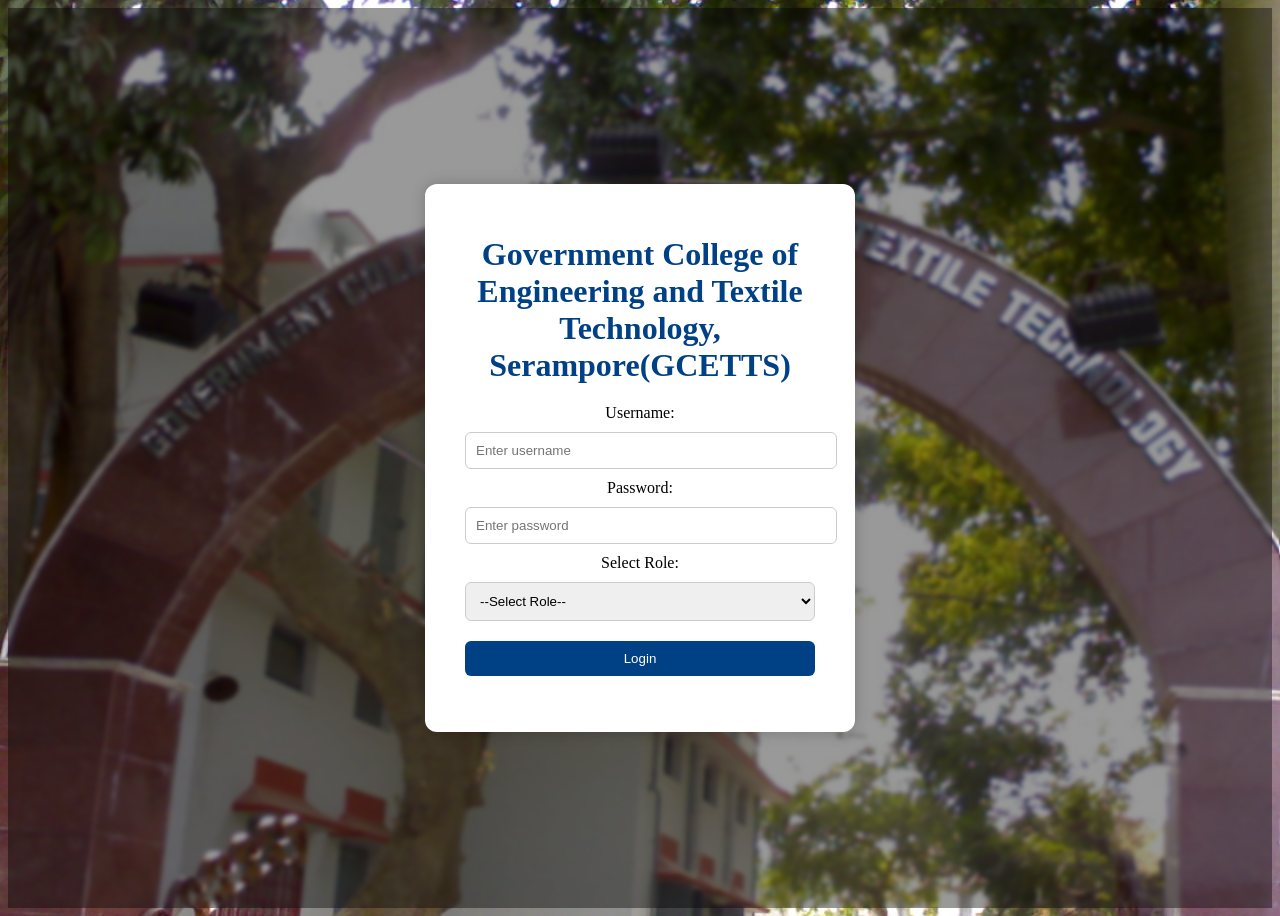
<file: index.html>
<!DOCTYPE html>
<html lang="en">
<head>
    <meta charset="UTF-8">
    <title>College Portal Login</title>
    <link rel="stylesheet" href="style.css">
</head>
<body>
    <div class="login-container">
        <h1> Government College of Engineering and Textile Technology, Serampore(GCETTS)</h1>

        <form id="loginForm" onsubmit="event.preventDefault(); login();">
            <label for="username">Username:</label>
            <input type="text" id="username" placeholder="Enter username">

            <label for="password">Password:</label>
            <input type="password" id="password" placeholder="Enter password">

            <label for="role">Select Role:</label>
            <select id="role">
                <option value="">--Select Role--</option>
                <option value="student">Student</option>
                <option value="teacher">Teacher</option>
                <option value="faculty">Faculty</option>
                <option value="exam">Exam Portal</option>
                <option value="result">Result Portal</option>
            </select>

            <button type="submit">Login</button>
        </form>

        <p id="loginMsg"></p>
    </div>

    <script>
        function login() {
            const username = document.getElementById("username").value.trim();
            const password = document.getElementById("password").value.trim();
            const role = document.getElementById("role").value;

            const msg = document.getElementById("loginMsg");

            if (!username || !password || !role) {
                msg.style.color = "red";
                msg.textContent = "All fields are required!";
                return;
            }

            // Simple frontend login simulation
            // You can replace this with real backend authentication later
            let portal = "";
            switch(role) {
                case "student": portal = "student/student.html"; break;
                case "teacher": portal = "teacher/teacher.html"; break;
                case "faculty": portal = "faculty/faculty.html"; break;
                case "exam": portal = "exam_portal/exam.html"; break;
                case "result": portal = "exam_portal/result.html"; break;
                default: portal = ""; break;
            }

            if (portal) {
                msg.style.color = "green";
                msg.textContent = "Login successful! Redirecting...";
                setTimeout(() => {
                    window.location.href = portal;
                }, 1000);
            } else {
                msg.style.color = "red";
                msg.textContent = "Invalid role selected!";
            }
        }
    </script>
</body>
</html>
</file>
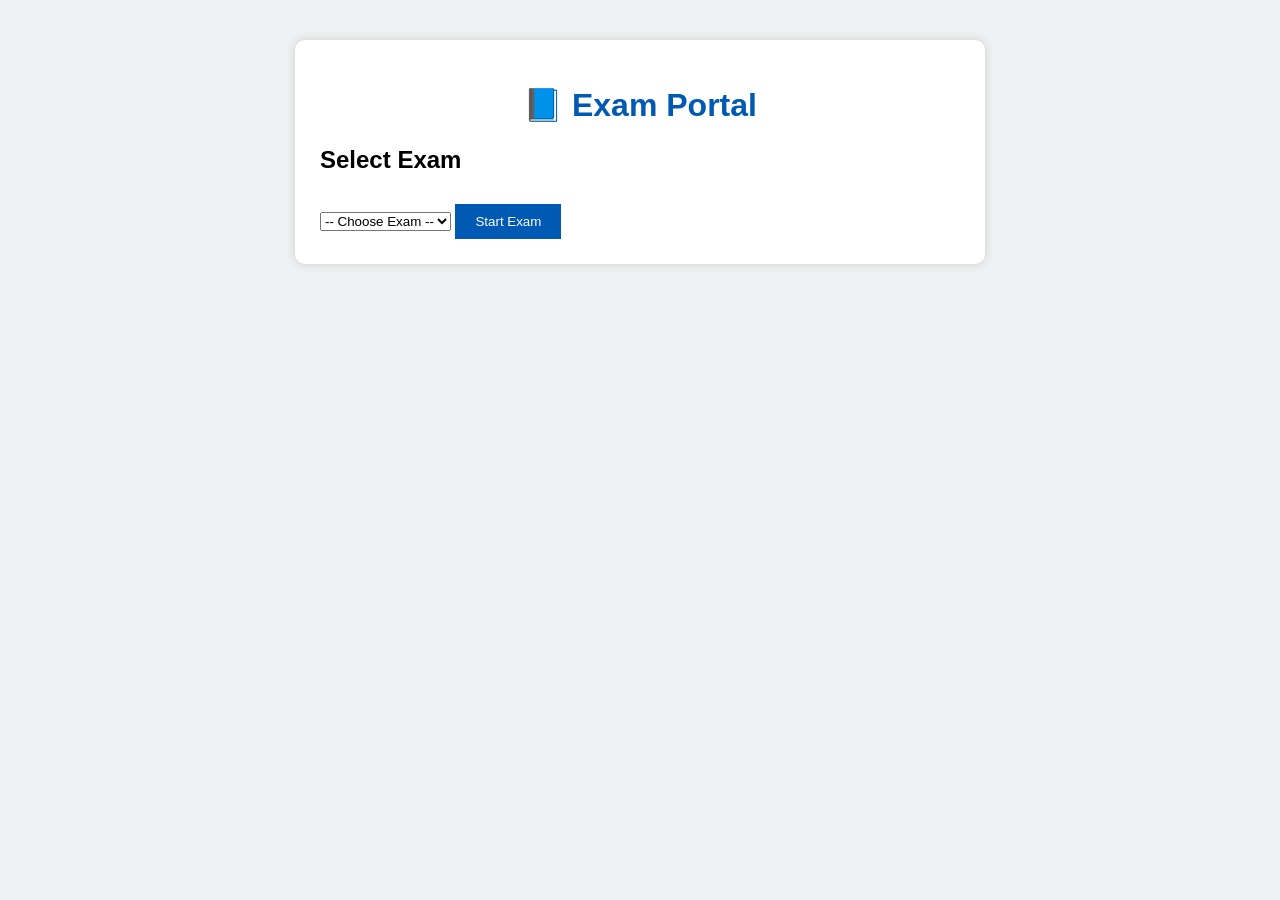
<file: exam_portal/exam.html>
<!DOCTYPE html>
<html lang="en">
<head>
    <meta charset="UTF-8">
    <title>Exam Portal</title>
    <link rel="stylesheet" href="exam.css">
</head>
<body>

<div class="container">
    <h1>📘 Exam Portal</h1>

    <div class="exam-section">
        <h2>Select Exam</h2>

        <select id="examSelect">
            <option value="">-- Choose Exam --</option>
            <option value="mid1">Mid-Sem 1</option>
            <option value="mid2">Mid-Sem 2</option>
            <option value="final">Final Examination</option>
        </select>

        <button onclick="loadExam()">Start Exam</button>
    </div>

    <div id="examArea"></div>
</div>

<script src="exam.js"></script>
</body>
</html>
</file>
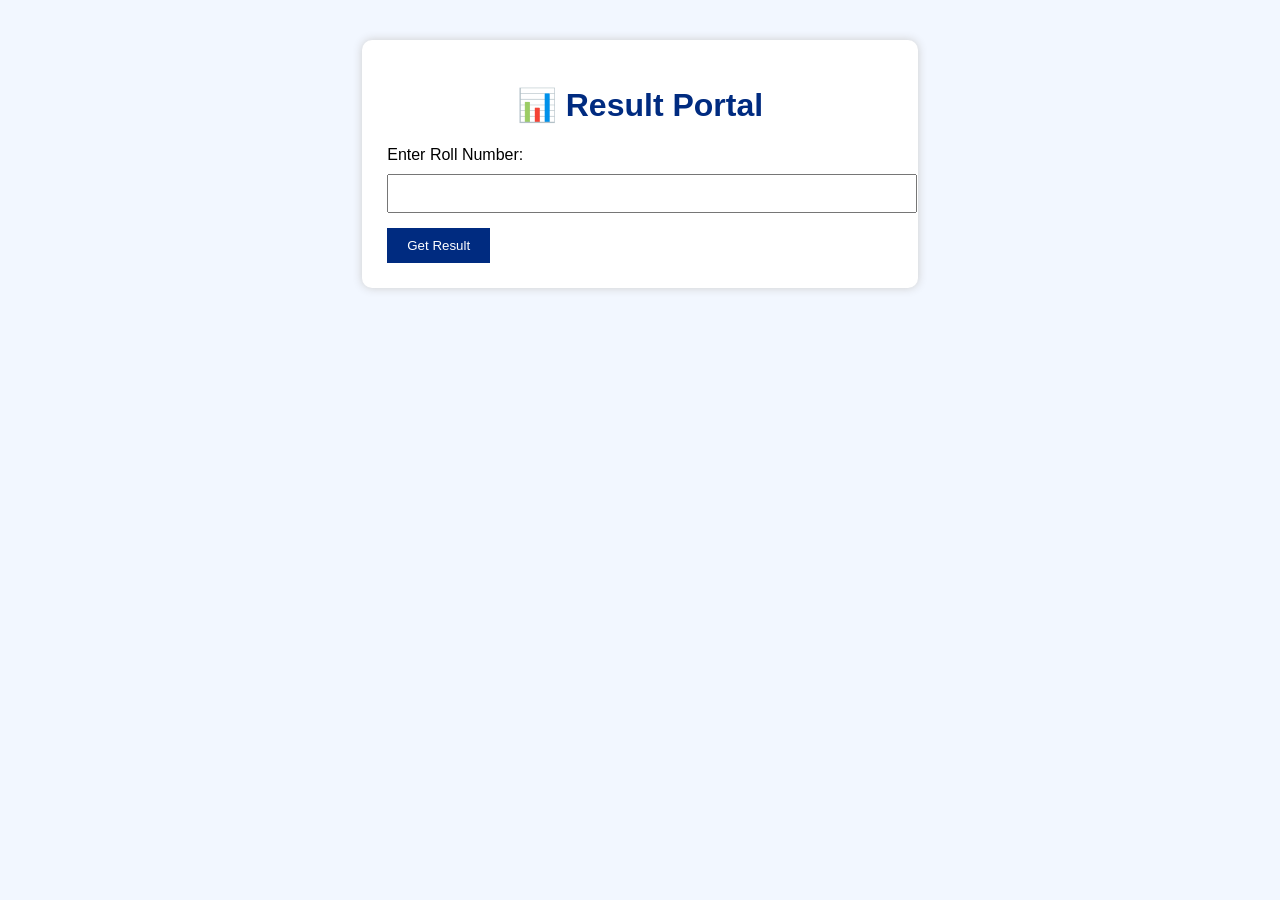
<file: exam_portal/result.html>
<!DOCTYPE html>
<html lang="en">
<head>
    <meta charset="UTF-8">
    <title>Result Portal</title>
    <link rel="stylesheet" href="result.css">
</head>
<body>

<div class="container">
    <h1>📊 Result Portal</h1>

    <label>Enter Roll Number:</label>
    <input type="text" id="roll">

    <button onclick="getResult()">Get Result</button>

    <div id="resultBox"></div>
</div>

<script src="result.js"></script>
</body>
</html>
</file>
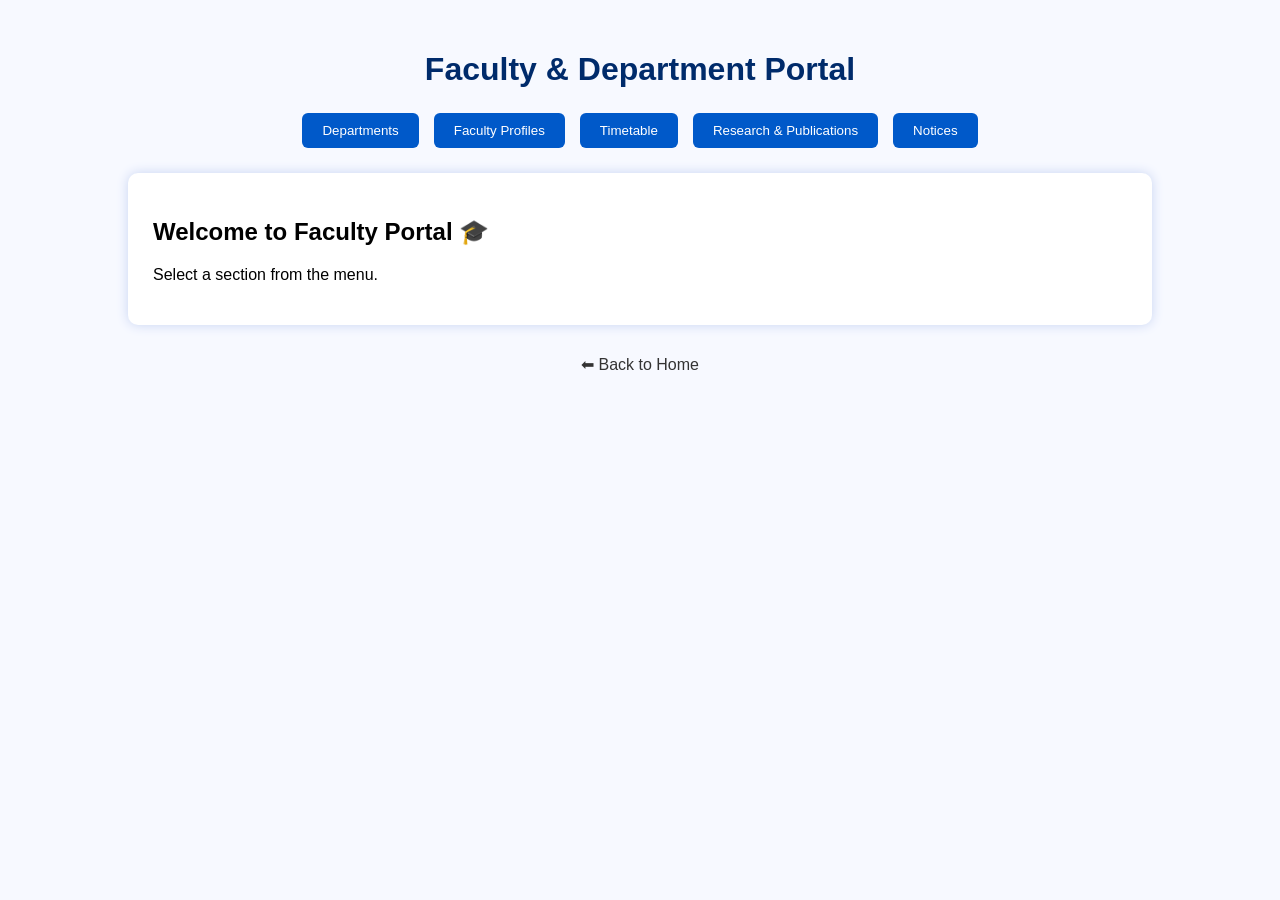
<file: faculty/faculty.html>
<!DOCTYPE html>
<html lang="en">
<head>
    <meta charset="UTF-8">
    <title>Faculty Portal</title>
    <link rel="stylesheet" href="faculty.css">
</head>
<body>

<div class="container">

    <h1>Faculty & Department Portal</h1>

    <div class="menu">
        <button onclick="loadSection('departments')">Departments</button>
        <button onclick="loadSection('faculty')">Faculty Profiles</button>
        <button onclick="loadSection('timetable')">Timetable</button>
        <button onclick="loadSection('research')">Research & Publications</button>
        <button onclick="loadSection('notices')">Notices</button>
    </div>

    <div id="content" class="content-box">
        <h2>Welcome to Faculty Portal 🎓</h2>
        <p>Select a section from the menu.</p>
    </div>

    <a href="../index.html" class="back">⬅ Back to Home</a>
</div>

<script src="faculty.js"></script>
</body
</file>
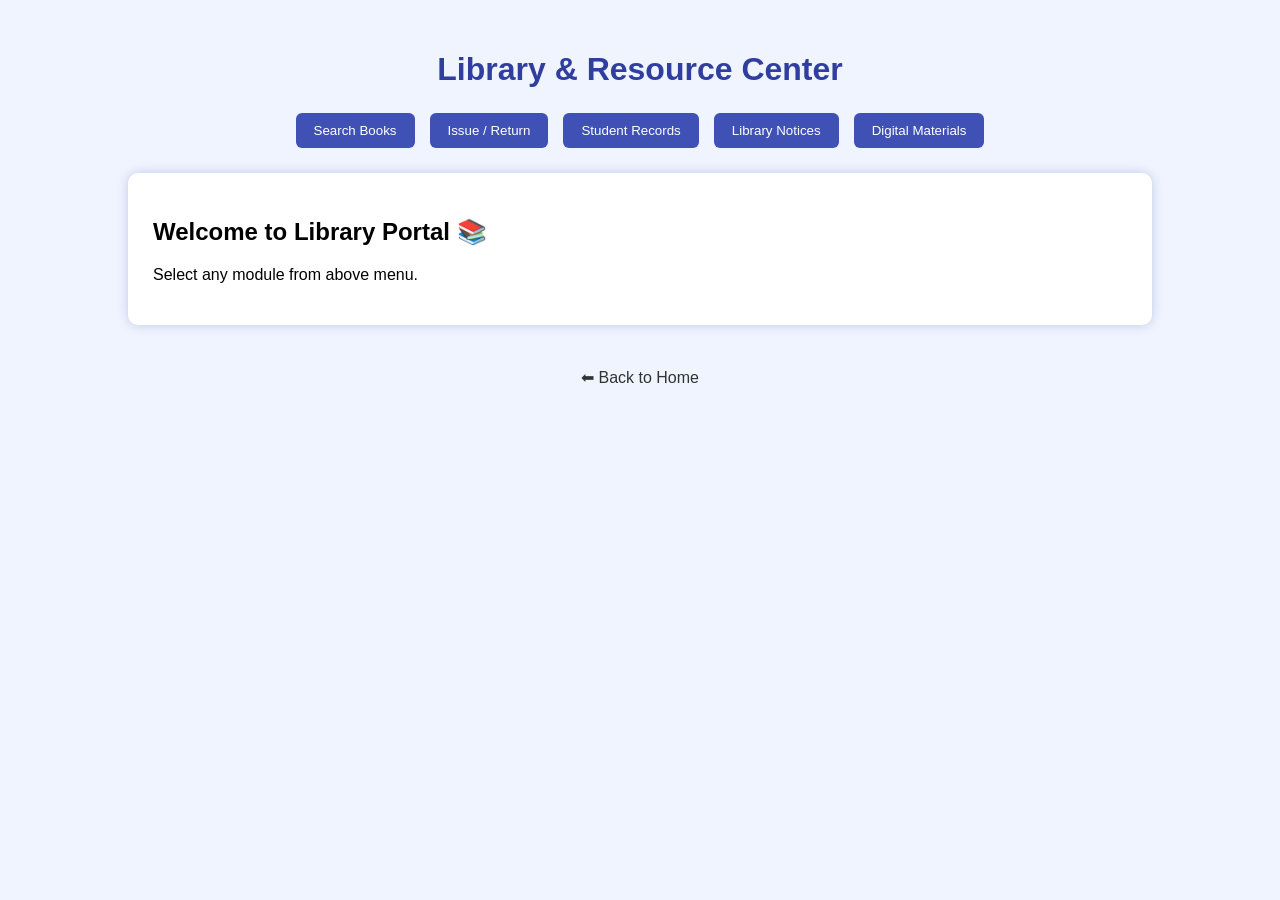
<file: libraries/potal.html>
<!DOCTYPE html>
<html lang="en">
<head>
    <meta charset="UTF-8">
    <title>Library Portal</title>
    <link rel="stylesheet" href="portal.css">
</head>
<body>

    <div class="container">

        <h1>Library & Resource Center</h1>

        <div class="menu">
            <button onclick="loadSection('search')">Search Books</button>
            <button onclick="loadSection('issue')">Issue / Return</button>
            <button onclick="loadSection('records')">Student Records</button>
            <button onclick="loadSection('notices')">Library Notices</button>
            <button onclick="loadSection('digital')">Digital Materials</button>
        </div>

        <div id="content" class="content-box">
            <h2>Welcome to Library Portal 📚</h2>
            <p>Select any module from above menu.</p>
        </div>

        <br>
        <a class="back" href="../index.html">⬅ Back to Home</a>
    </div>

    <script src="portal.js"></script>
</body>
</html>
</file>
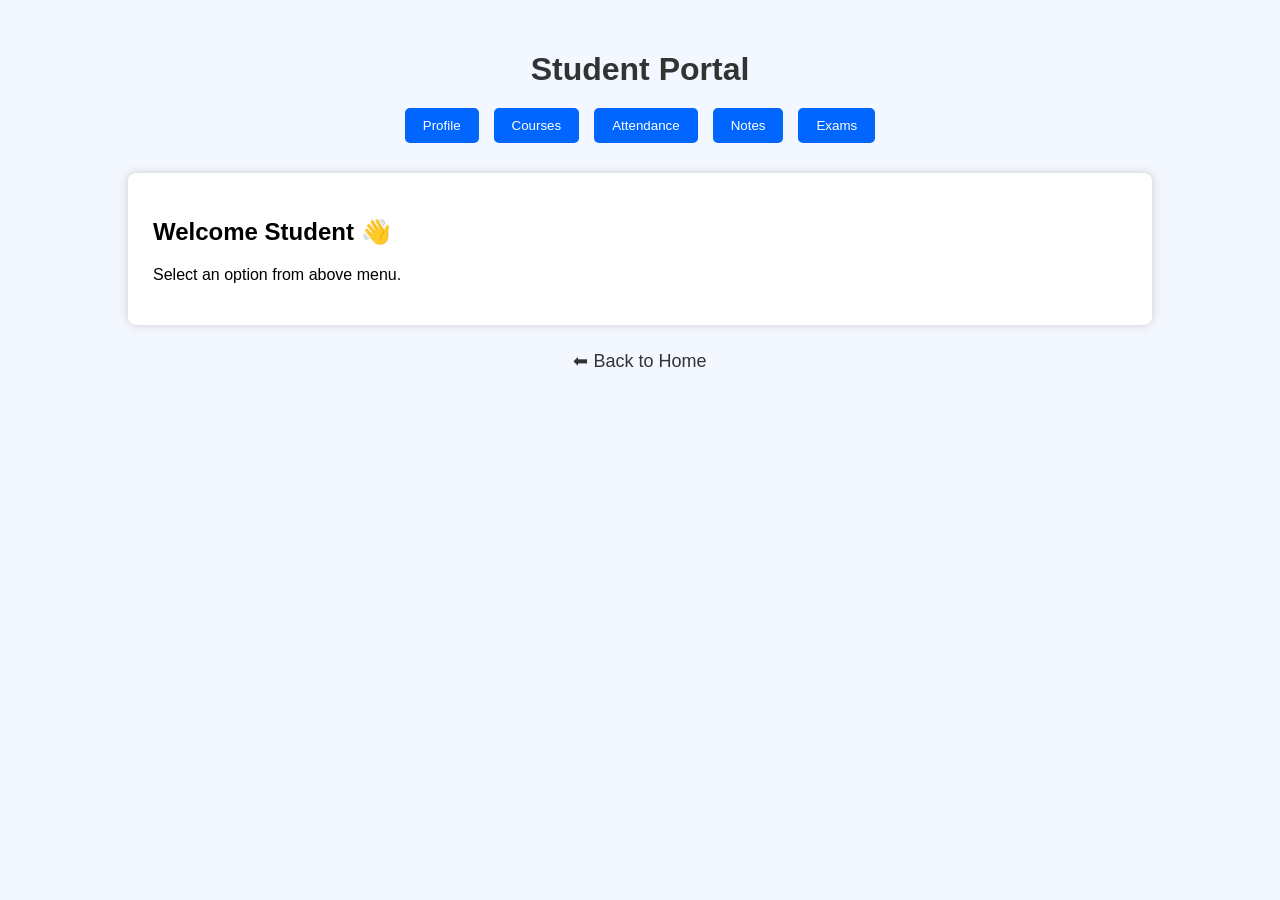
<file: student/student.html>
<!DOCTYPE html>
<html lang="en">
<head>
    <meta charset="UTF-8">
    <title>Student Portal</title>
    <link rel="stylesheet" href="student.css">
</head>
<body>

    <div class="container">
        <h1>Student Portal</h1>

        <div class="menu">
            <button onclick="openSection('profile')">Profile</button>
            <button onclick="openSection('courses')">Courses</button>
            <button onclick="openSection('attendance')">Attendance</button>
            <button onclick="openSection('notes')">Notes</button>
            <button onclick="openSection('exam')">Exams</button>
        </div>

        <div id="content" class="content-box">
            <h2>Welcome Student 👋</h2>
            <p>Select an option from above menu.</p>
        </div>

        <a class="back" href="../index.html">⬅ Back to Home</a>
    </div>

    <script src="student.js"></script>
</body>
</html>
</file>
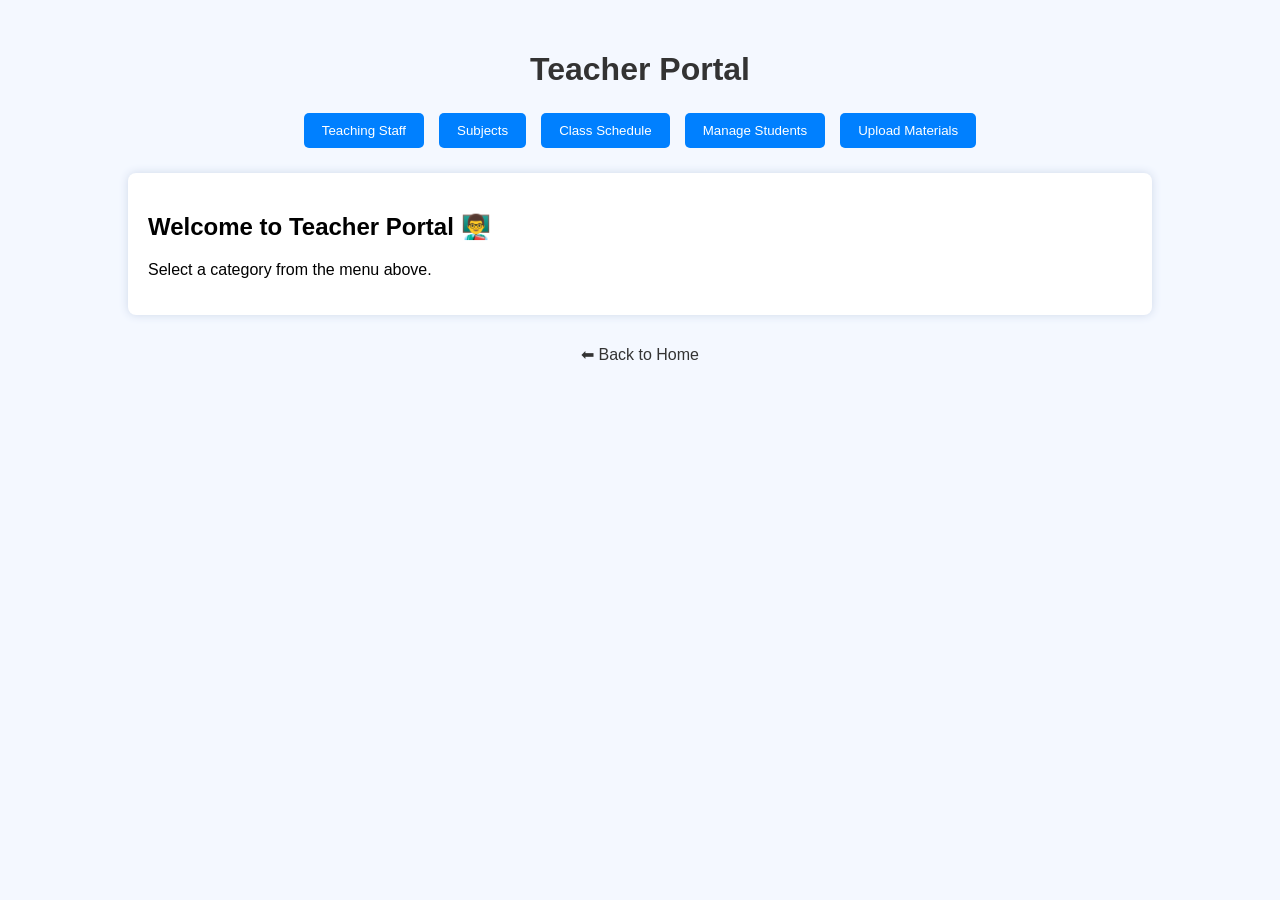
<file: teacher/teacher.html>
<!DOCTYPE html>
<html lang="en">
<head>
    <meta charset="UTF-8">
    <title>Teacher Portal</title>
    <link rel="stylesheet" href="teacher.css">
</head>
<body>

    <div class="container">
        <h1>Teacher Portal</h1>

        <div class="menu">
            <button onclick="showSection('staff')">Teaching Staff</button>
            <button onclick="showSection('subjects')">Subjects</button>
            <button onclick="showSection('schedule')">Class Schedule</button>
            <button onclick="showSection('students')">Manage Students</button>
            <button onclick="showSection('material')">Upload Materials</button>
        </div>

        <div id="content" class="content-box">
            <h2>Welcome to Teacher Portal 👨‍🏫</h2>
            <p>Select a category from the menu above.</p>
        </div>

        <a class="back" href="../index.html">⬅ Back to Home</a>
    </div>

    <script src="teacher.js"></script>
</body>
</html>
</file>
<file: style.css>
body {
    /* Use a relative path so the image loads when served over HTTP */
    background: url("./gcetts.jpg") no-repeat center center fixed;
    background-size: cover;
    display: flex;
    align-items: center;
    justify-content: center;
    position: relative;
    min-height: 100vh;
}
body::before {
    content: "";
    position: absolute;
    top: 0; left: 0;
    width: 100%; height: 100%;
    background: rgba(0,0,0,0.4);
    backdrop-filter: blur(2px);
    z-index: 0;
}
.login-container {
    background: white;
    padding: 30px 40px;
    border-radius: 12px;
    box-shadow: 0 0 15px rgba(0,0,0,0.2);
    width: 350px;
    text-align: center;
    position: relative;
    z-index: 1;
}

h1 {
    color: #004085;
    margin-bottom: 20px;
}

input, select, button {
    width: 100%;
    padding: 10px;
    margin: 10px 0;
    border-radius: 6px;
    border: 1px solid #ccc;
}

button {
    background-color: #004085;
    color: white;
    border: none;
    cursor: pointer;
}

button:hover {
    background-color: #00274d;
}

#loginMsg {
    margin-top: 15px;
    font-weight: bold;
}
</file>
<file: exam_portal/exam.css>
body {
    font-family: Arial, sans-serif;
    background: #eef2f3;
    margin: 0;
    padding: 0;
}

.container {
    width: 50%;
    margin: auto;
    margin-top: 40px;
    background: white;
    padding: 25px;
    border-radius: 10px;
    box-shadow: 0 0 10px #ccc;
}

h1 {
    text-align: center;
    color: #0059b3;
}

button {
    padding: 10px 20px;
    background: #0059b3;
    color: white;
    border: none;
    cursor: pointer;
    margin-top: 10px;
}

button:hover {
    background: #003d80;
}

.exam-question {
    background: #f4f4f4;
    padding: 15px;
    border-radius: 10px;
    margin-top: 15px;
}
</file>
<file: exam_portal/result.css>
body {
    font-family: Arial;
    background: #f2f7ff;
}

.container {
    width: 40%;
    margin: auto;
    margin-top: 40px;
    background: white;
    padding: 25px;
    border-radius: 10px;
    box-shadow: 0 0 10px #ccc;
}

h1 {
    text-align: center;
    color: #002b80;
}

input {
    width: 100%;
    padding: 10px;
    margin-top: 10px;
}

button {
    padding: 10px 20px;
    background: #002b80;
    color: white;
    border: none;
    cursor: pointer;
    margin-top: 15px;
}

button:hover {
    background: #001f5c;
}

.result-card {
    margin-top: 20px;
    padding: 20px;
    background: #e9f0ff;
    border-radius: 10px;
}
</file>
<file: faculty/faculty.css>
/* faculty css */ 
body {
    background: #f7f9ff;
    margin: 0;
    font-family: Arial, sans-serif;
}

.container {
    width: 80%;
    margin: auto;
    padding-top: 30px;
}

h1 {
    text-align: center;
    color: #002b6b;
}

.menu {
    display: flex;
    justify-content: center;
    gap: 15px;
    margin: 25px 0;
}

.menu button {
    padding: 10px 20px;
    background: #0059c9;
    color: #fff;
    border: none;
    border-radius: 6px;
    cursor: pointer;
}

.menu button:hover {
    background: #004095;
}

.content-box {
    background: #fff;
    padding: 25px;
    box-shadow: 0 0 12px #c8d4f2;
    border-radius: 10px;
}

.card {
    background: #e9f0ff;
    padding: 14px;
    margin-bottom: 12px;
    border-radius: 8px;
}

.card h3 {
    margin: 0;
    color: #0a3187;
}

.back {
    display: block;
    margin: 30px auto;
    text-align: center;
    color: #333;
    text-decoration: none;
}

.back:hover {
    color: #0062d9;
}
</file>
<file: libraries/portal.css>
/* portal css */ 
body {
    background: #f0f4ff;
    font-family: Arial, sans-serif;
    margin: 0;
}

.container {
    width: 80%;
    margin: auto;
    padding-top: 30px;
}

h1 {
    text-align: center;
    color: #303f9f;
}

.menu {
    display: flex;
    justify-content: center;
    gap: 15px;
    margin: 25px 0;
}

.menu button {
    padding: 10px 18px;
    background: #3f51b5;
    color: white;
    border: none;
    border-radius: 6px;
    cursor: pointer;
}

.menu button:hover {
    background: #2c3b9a;
}

.content-box {
    background: #ffffff;
    padding: 25px;
    border-radius: 10px;
    box-shadow: 0 0 12px #c0c9e8;
}

.book-card, .record-card {
    background: #e8edff;
    padding: 12px;
    margin-bottom: 10px;
    border-radius: 6px;
}

.record-card h3, .book-card h3 {
    color: #1a237e;
    margin: 0;
}

input, select {
    width: 100%;
    padding: 10px;
    margin: 8px 0 15px;
    border-radius: 5px;
    border: 1px solid #bbb;
}

button.action {
    background: #3949ab;
    padding: 10px;
    color: white;
    border-radius: 4px;
}

.back {
    display: block;
    margin-top: 25px;
    text-align: center;
    text-decoration: none;
    color: #333;
}

.back:hover {
    color: #3f51b5;
}
</file>
<file: student/student.css>
/* student css */ 
body {
    font-family: Arial;
    background: #f3f7ff;
    margin: 0;
    padding: 0;
}

.container {
    width: 80%;
    margin: auto;
    padding-top: 30px;
}

h1 {
    text-align: center;
    margin-bottom: 20px;
    color: #333;
}

.menu {
    display: flex;
    justify-content: center;
    gap: 15px;
    margin-bottom: 30px;
}

.menu button {
    padding: 10px 18px;
    border: none;
    background: #0066ff;
    color: white;
    border-radius: 5px;
    cursor: pointer;
}

.menu button:hover {
    background: #004dcc;
}

.content-box {
    background: white;
    padding: 25px;
    border-radius: 8px;
    box-shadow: 0 0 10px #ccc;
}

.back {
    display: block;
    margin-top: 25px;
    text-align: center;
    font-size: 18px;
    color: #333;
    text-decoration: none;
}

.back:hover {
    color: #0066ff;
}
</file>
<file: teacher/teacher.css>
/* teacher css */ 
body {
    font-family: Arial, sans-serif;
    background: #f4f8ff;
    margin: 0;
    padding: 0;
}

.container {
    width: 80%;
    margin: auto;
    padding-top: 30px;
}

h1 {
    text-align: center;
    color: #333;
}

.menu {
    display: flex;
    justify-content: center;
    gap: 15px;
    margin: 25px 0;
}

.menu button {
    padding: 10px 18px;
    background: #0080ff;
    color: white;
    border: none;
    border-radius: 5px;
    cursor: pointer;
}

.menu button:hover {
    background: #0066cc;
}

.content-box {
    background: #fff;
    padding: 20px;
    border-radius: 8px;
    box-shadow: 0 0 10px #cfd9ea;
}

.staff-card {
    background: #eef5ff;
    padding: 12px;
    border-radius: 6px;
    margin-bottom: 10px;
}

.staff-card h3 {
    margin: 0;
    color: #003a80;
}

.back {
    display: block;
    margin-top: 30px;
    text-align: center;
    text-decoration: none;
    color: #333;
}

.back:hover {
    color: #0080ff;
}
</file>
